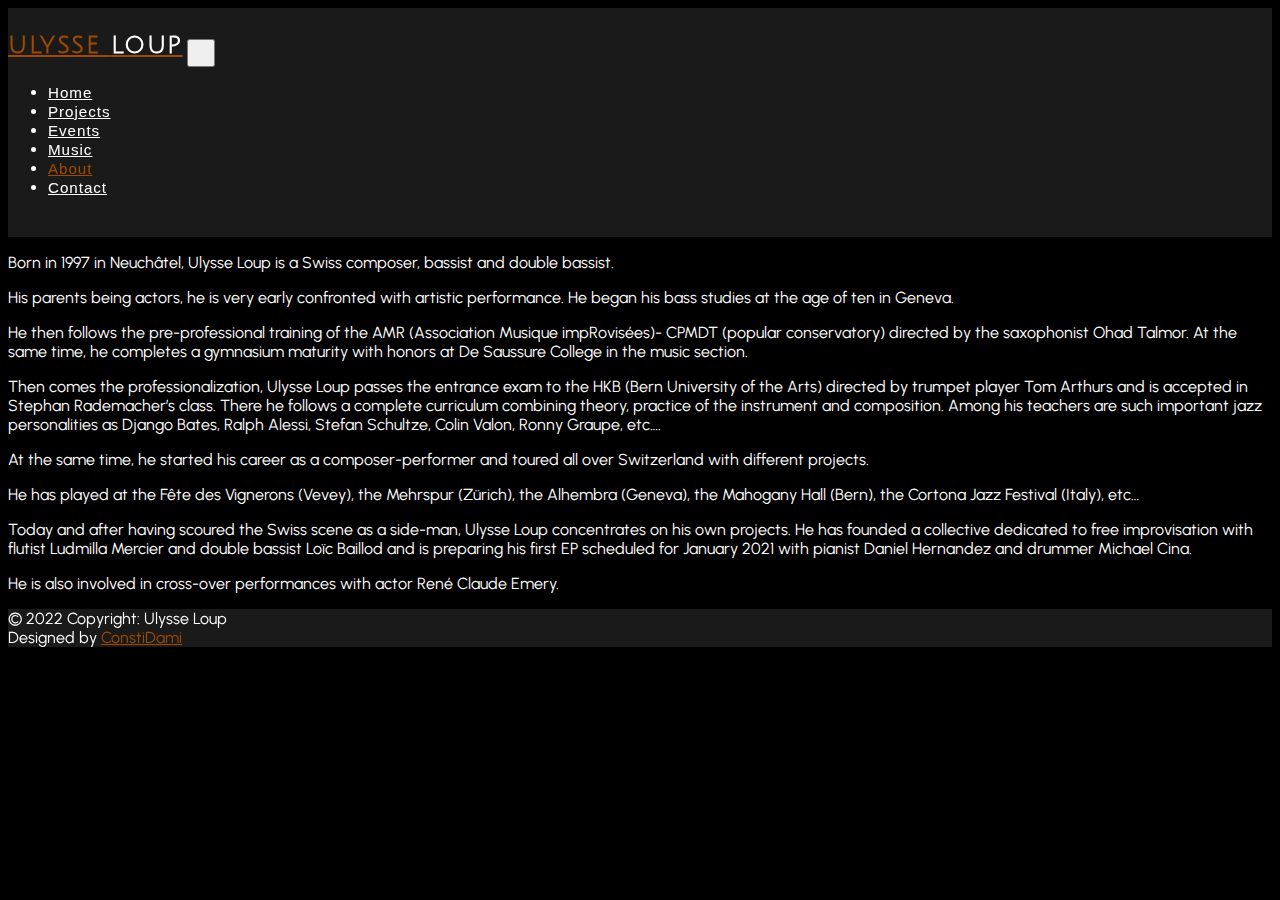
<file: about.html>
<!DOCTYPE html>
<html lang="en">
  <head>
    <!-- Required meta tags -->
    <meta charset="utf-8"/>
    <meta name="viewport" content="width=device-width, initial-scale=1"/>

    <!-- Bootstrap CSS -->
    <link href="https://cdn.jsdelivr.net/npm/bootstrap@5.0.2/dist/css/bootstrap.min.css" rel="stylesheet" integrity="sha384-EVSTQN3/azprG1Anm3QDgpJLIm9Nao0Yz1ztcQTwFspd3yD65VohhpuuCOmLASjC" crossorigin="anonymous"/>

    <!-- Google fonts -->
    <link href="https://fonts.googleapis.com/css?family=Julius+Sans+One:400" rel="stylesheet" type="text/css" />
    <link href="https://fonts.googleapis.com/css?family=Urbanist" rel="stylesheet" type="text/css" />
    <!--Custom CSS -->
    <link rel="stylesheet" href="assets/css/mycss.css"/>
    <title>Ulysse Loup</title>
  </head>
  <body id="page-top">
    <!-- Navbar -->
    <nav class="navbar navbar-expand-lg navbar-light fixed-top mask-custom shadow-0" id="mainNav">
      <div class="container">
        <a class="navbar-brand" href="#page-top"><span style="color: #9F4A00;">Ulysse </span><span style="color: #fff;">Loup</span></a>
        <button class="navbar-toggler" type="button" data-bs-toggle="collapse" data-bs-target="#navbarResponsive" aria-controls="navbarResponsive" aria-expanded="false" aria-label="Toggle navigation">
          <i class="fas fa-bars"></i>
        </button>
        <div class="collapse navbar-collapse" id="navbarResponsive">
          <ul class="navbar-nav ms-auto">
            <li class="nav-item">
              <a class="nav-link" href="index.html">Home</a>
            </li>
            <li class="nav-item">
              <a class="nav-link" href="projects.html">Projects</a>
            </li>
            <li class="nav-item">
              <a class="nav-link" href="events.html">Events</a>
            </li>
            <li class="nav-item">
              <a class="nav-link" href="music.html">Music</a>
            </li>
            <li class="nav-item">
              <a class="nav-link active" href="#page-top">About</a>
            </li>
            <li class="nav-item">
              <a class="nav-link" href="contact.html">Contact</a>
            </li>
          </ul>
        </div>
      </div>
    </nav>
    <!-- Navbar -->

    <!-- Masthead-->
    <header class="masthead">
      <!-- Intro -->
      <div id="intro" class="bg-image vh-100">
      </div>
      <!-- Intro -->
    </header>

    <!--Section: Design Block-->
    <section id="about">
      <p>Born in 1997 in Neuchâtel, Ulysse Loup is a Swiss composer, bassist and double bassist.</p>
      <p>His parents being actors, he is very early confronted with artistic performance. He began his bass studies at the age of ten in Geneva.</p>
      <p>He then follows the pre-professional training of the AMR (Association Musique impRovisées)- CPMDT (popular conservatory) directed by the saxophonist Ohad Talmor. At the same time, he completes a gymnasium maturity with honors at De Saussure College in the music section. </p>
      <p>Then comes the professionalization, Ulysse Loup passes the entrance exam to the HKB (Bern University of the Arts) directed by trumpet player Tom Arthurs and is accepted in Stephan Rademacher’s class.
      There he follows a complete curriculum combining theory, practice of the instrument and composition. Among his teachers are such important jazz personalities as Django Bates, Ralph Alessi, Stefan Schultze, Colin Valon, Ronny Graupe, etc…. </p>
      <p>At the same time, he started his career as a composer-performer and toured all over Switzerland with different projects.</p>
      <p>He has played at the Fête des Vignerons (Vevey), the Mehrspur (Zürich), the Alhembra (Geneva), the Mahogany Hall (Bern), the Cortona Jazz Festival (Italy), etc…</p>
      <p>Today and after having scoured the Swiss scene as a side-man, Ulysse Loup concentrates on his own projects. He has founded a collective dedicated to free improvisation with flutist Ludmilla Mercier and double bassist Loïc Baillod and is preparing his first EP scheduled for January 2021 with pianist Daniel Hernandez and drummer Michael Cina.</p>
      <p>He is also involved in cross-over performances with actor René Claude Emery.</p>
    </section>
    <!--Section: Design Block-->

    <!-- Footer -->
    <footer class="text-center text-lg-start bg-dark text-muted mask-custom">
      <!-- Copyright -->
      <div class="row m-0 p-0">
        <div class="text-start p-4 col-lg-4" >
          © 2022 Copyright: Ulysse Loup
        </div>
        <div class="col-lg-4 p-4 text-center" id="socialmedia">
          <a href="" class="me-4 text-reset">
            <i class="bi bi-facebook"></i>
          </a>
          <a href="" class="me-4 text-reset">
            <i class="bi bi-youtube"></i>
          </a>
          <a href="" class="me-4 text-reset">
            <i class="bi bi-instagram"></i>
          </a>
        </div>
        <div class="text-end p-4 col-lg-4">
          Designed by <a href="https://github.com/ConstiDami">ConstiDami</a>
        </div>
      </div>
      <!-- Copyright -->
    </footer>


    <!-- Optional JavaScript; choose one of the two! -->

    <!-- Option 1: Bootstrap Bundle with Popper -->
    <script src="https://cdn.jsdelivr.net/npm/bootstrap@5.0.2/dist/js/bootstrap.bundle.min.js" integrity="sha384-MrcW6ZMFYlzcLA8Nl+NtUVF0sA7MsXsP1UyJoMp4YLEuNSfAP+JcXn/tWtIaxVXM" crossorigin="anonymous"></script>

    <!-- Option 2: Separate Popper and Bootstrap JS -->
    <!--
    <script src="https://cdn.jsdelivr.net/npm/@popperjs/core@2.9.2/dist/umd/popper.min.js" integrity="sha384-IQsoLXl5PILFhosVNubq5LC7Qb9DXgDA9i+tQ8Zj3iwWAwPtgFTxbJ8NT4GN1R8p" crossorigin="anonymous"></script>
    <script src="https://cdn.jsdelivr.net/npm/bootstrap@5.0.2/dist/js/bootstrap.min.js" integrity="sha384-cVKIPhGWiC2Al4u+LWgxfKTRIcfu0JTxR+EQDz/bgldoEyl4H0zUF0QKbrJ0EcQF" crossorigin="anonymous"></script>
    -->
    <!-- Custom JS -->
    <script type="text/javascript" src="assets/js/myjs.js"></script>
  </body>
</html>
</file>
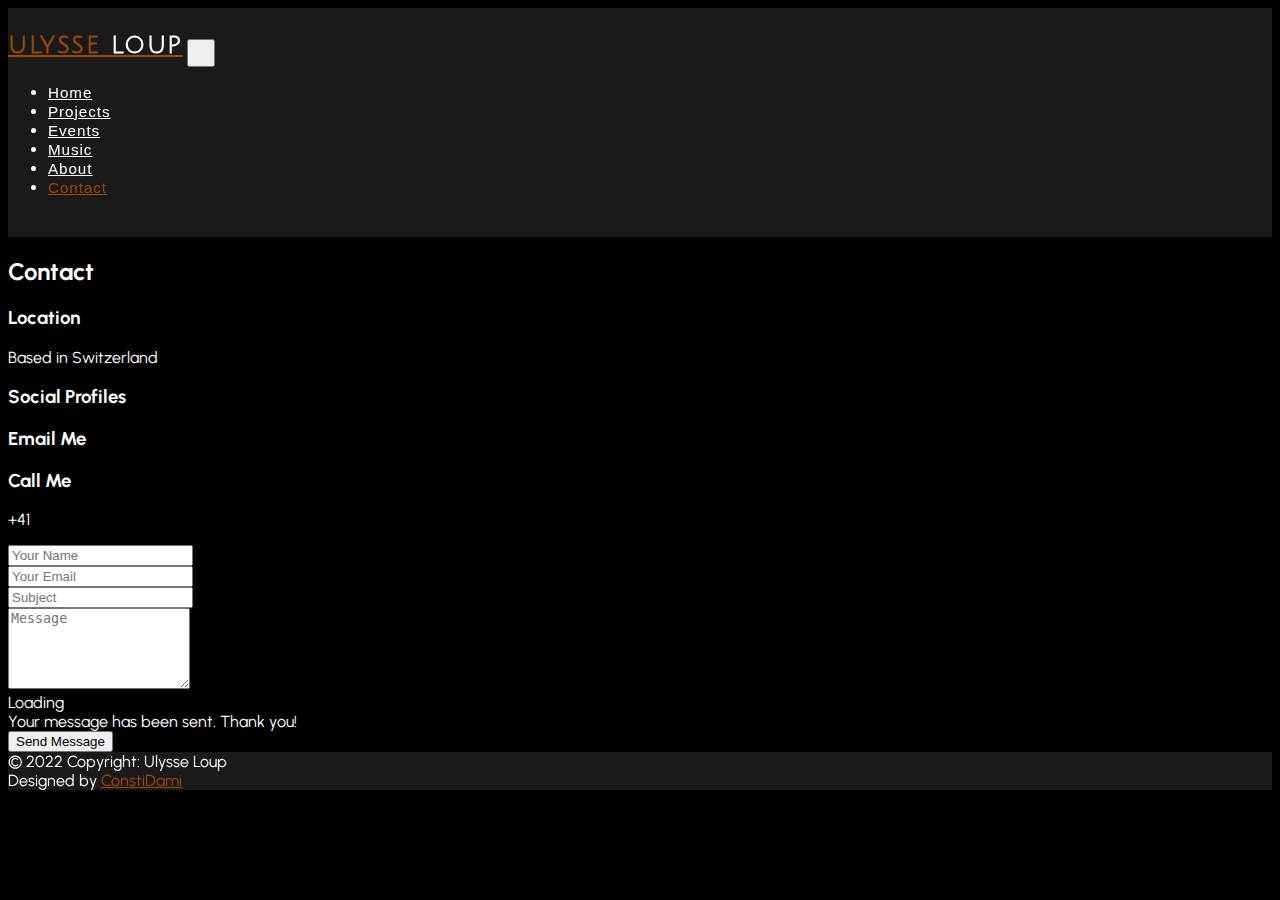
<file: contact.html>
<!DOCTYPE html>
<html lang="en">
  <head>
    <!-- Required meta tags -->
    <meta charset="utf-8"/>
    <meta name="viewport" content="width=device-width, initial-scale=1"/>

    <!-- Bootstrap CSS -->
    <link href="https://cdn.jsdelivr.net/npm/bootstrap@5.0.2/dist/css/bootstrap.min.css" rel="stylesheet" integrity="sha384-EVSTQN3/azprG1Anm3QDgpJLIm9Nao0Yz1ztcQTwFspd3yD65VohhpuuCOmLASjC" crossorigin="anonymous"/>

    <!-- Google fonts -->
    <link href="https://fonts.googleapis.com/css?family=Julius+Sans+One:400" rel="stylesheet" type="text/css" />
    <link href="https://fonts.googleapis.com/css?family=Urbanist" rel="stylesheet" type="text/css" />
    <!--Custom CSS -->
    <link rel="stylesheet" href="assets/css/mycss.css"/>
    <title>Ulysse Loup</title>
  </head>
  <body id="page-top">
    <!-- Navbar -->
    <nav class="navbar navbar-expand-lg navbar-light fixed-top mask-custom shadow-0" id="mainNav">
      <div class="container">
        <a class="navbar-brand" href="#page-top"><span style="color: #9F4A00;">Ulysse </span><span style="color: #fff;">Loup</span></a>
        <button class="navbar-toggler" type="button" data-bs-toggle="collapse" data-bs-target="#navbarResponsive" aria-controls="navbarResponsive" aria-expanded="false" aria-label="Toggle navigation">
          <i class="fas fa-bars"></i>
        </button>
        <div class="collapse navbar-collapse" id="navbarResponsive">
          <ul class="navbar-nav ms-auto">
            <li class="nav-item">
              <a class="nav-link" href="index.html">Home</a>
            </li>
            <li class="nav-item">
              <a class="nav-link" href="projects.html">Projects</a>
            </li>
            <li class="nav-item">
              <a class="nav-link" href="events.html">Events</a>
            </li>
            <li class="nav-item">
              <a class="nav-link" href="music.html">Music</a>
            </li>
            <li class="nav-item">
              <a class="nav-link" href="about.html">About</a>
            </li>
            <li class="nav-item">
              <a class="nav-link active" href="#page-top">Contact</a>
            </li>
          </ul>
        </div>
      </div>
    </nav>
    <!-- Navbar -->

    <!-- Masthead-->
    <header class="masthead">
      <!-- Intro -->
      <div id="intro" class="bg-image vh-100">
      </div>
      <!-- Intro -->
    </header>

    <section id="contact" class="contact">
      <div class="container">

        <div class="section-title">
          <h2>Contact</h2>
        </div>

        <div class="row mt-2">

          <div class="col-md-6 d-flex align-items-stretch">
            <div class="info-box">
              <i class="bx bx-map"></i>
              <h3>Location</h3>
              <p>Based in Switzerland</p>
            </div>
          </div>

          <div class="col-md-6 mt-4 mt-md-0 d-flex align-items-stretch">
            <div class="info-box">
              <i class="bx bx-share-alt"></i>
              <h3>Social Profiles</h3>
              <div class="social-links">
                <a href="" class="youtube" target="_blank"><i class="bi bi-youtube"></i></a>
                <a href="" class="facebook" target="_blank"><i class="bi bi-facebook"></i></a>
                <a href="#" class="instagram"><i class="bi bi-instagram"></i></a>
              </div>
            </div>
          </div>

          <div class="col-md-6 mt-4 d-flex align-items-stretch">
            <div class="info-box">
              <i class="bx bx-envelope"></i>
              <h3>Email Me</h3>
              <p></p>
            </div>
          </div>
          <div class="col-md-6 mt-4 d-flex align-items-stretch">
            <div class="info-box">
              <i class="bx bx-phone-call"></i>
              <h3>Call Me</h3>
              <p>+41 </p>
            </div>
          </div>
        </div>

        <form action="forms/contact.php" method="post" role="form" class="php-email-form mt-4">
          <div class="row">
            <div class="col-md-6 form-group">
              <input type="text" name="name" class="form-control" id="name" placeholder="Your Name" required>
            </div>
            <div class="col-md-6 form-group mt-3 mt-md-0">
              <input type="email" class="form-control" name="email" id="email" placeholder="Your Email" required>
            </div>
          </div>
          <div class="form-group mt-3">
            <input type="text" class="form-control" name="subject" id="subject" placeholder="Subject" required>
          </div>
          <div class="form-group mt-3">
            <textarea class="form-control" name="message" rows="5" placeholder="Message" required></textarea>
          </div>
          <div class="my-3 d-none">
            <div class="loading">Loading</div>
            <div class="error-message"></div>
            <div class="sent-message">Your message has been sent. Thank you!</div>
          </div>
          <div class="text-center"><button type="submit">Send Message</button></div>
        </form>

      </div>
    </section><!-- End Contact Section -->

    <!-- Footer -->
    <footer class="text-center text-lg-start bg-dark text-muted mask-custom">
      <!-- Copyright -->
      <div class="row m-0 p-0">
        <div class="text-start p-4 col-lg-4" >
          © 2022 Copyright: Ulysse Loup
        </div>
        <div class="col-lg-4 p-4 text-center" id="socialmedia">
          <a href="" class="me-4 text-reset">
            <i class="bi bi-facebook"></i>
          </a>
          <a href="" class="me-4 text-reset">
            <i class="bi bi-youtube"></i>
          </a>
          <a href="" class="me-4 text-reset">
            <i class="bi bi-instagram"></i>
          </a>
        </div>
        <div class="text-end p-4 col-lg-4">
          Designed by <a href="https://github.com/ConstiDami">ConstiDami</a>
        </div>
      </div>
      <!-- Copyright -->
    </footer>

    <!-- Optional JavaScript; choose one of the two! -->

    <!-- Option 1: Bootstrap Bundle with Popper -->
    <script src="https://cdn.jsdelivr.net/npm/bootstrap@5.0.2/dist/js/bootstrap.bundle.min.js" integrity="sha384-MrcW6ZMFYlzcLA8Nl+NtUVF0sA7MsXsP1UyJoMp4YLEuNSfAP+JcXn/tWtIaxVXM" crossorigin="anonymous"></script>

    <!-- Option 2: Separate Popper and Bootstrap JS -->
    <!--
    <script src="https://cdn.jsdelivr.net/npm/@popperjs/core@2.9.2/dist/umd/popper.min.js" integrity="sha384-IQsoLXl5PILFhosVNubq5LC7Qb9DXgDA9i+tQ8Zj3iwWAwPtgFTxbJ8NT4GN1R8p" crossorigin="anonymous"></script>
    <script src="https://cdn.jsdelivr.net/npm/bootstrap@5.0.2/dist/js/bootstrap.min.js" integrity="sha384-cVKIPhGWiC2Al4u+LWgxfKTRIcfu0JTxR+EQDz/bgldoEyl4H0zUF0QKbrJ0EcQF" crossorigin="anonymous"></script>
    -->
    <!-- Custom JS -->
    <script type="text/javascript" src="assets/js/myjs.js"></script>
  </body>
</html>
</file>
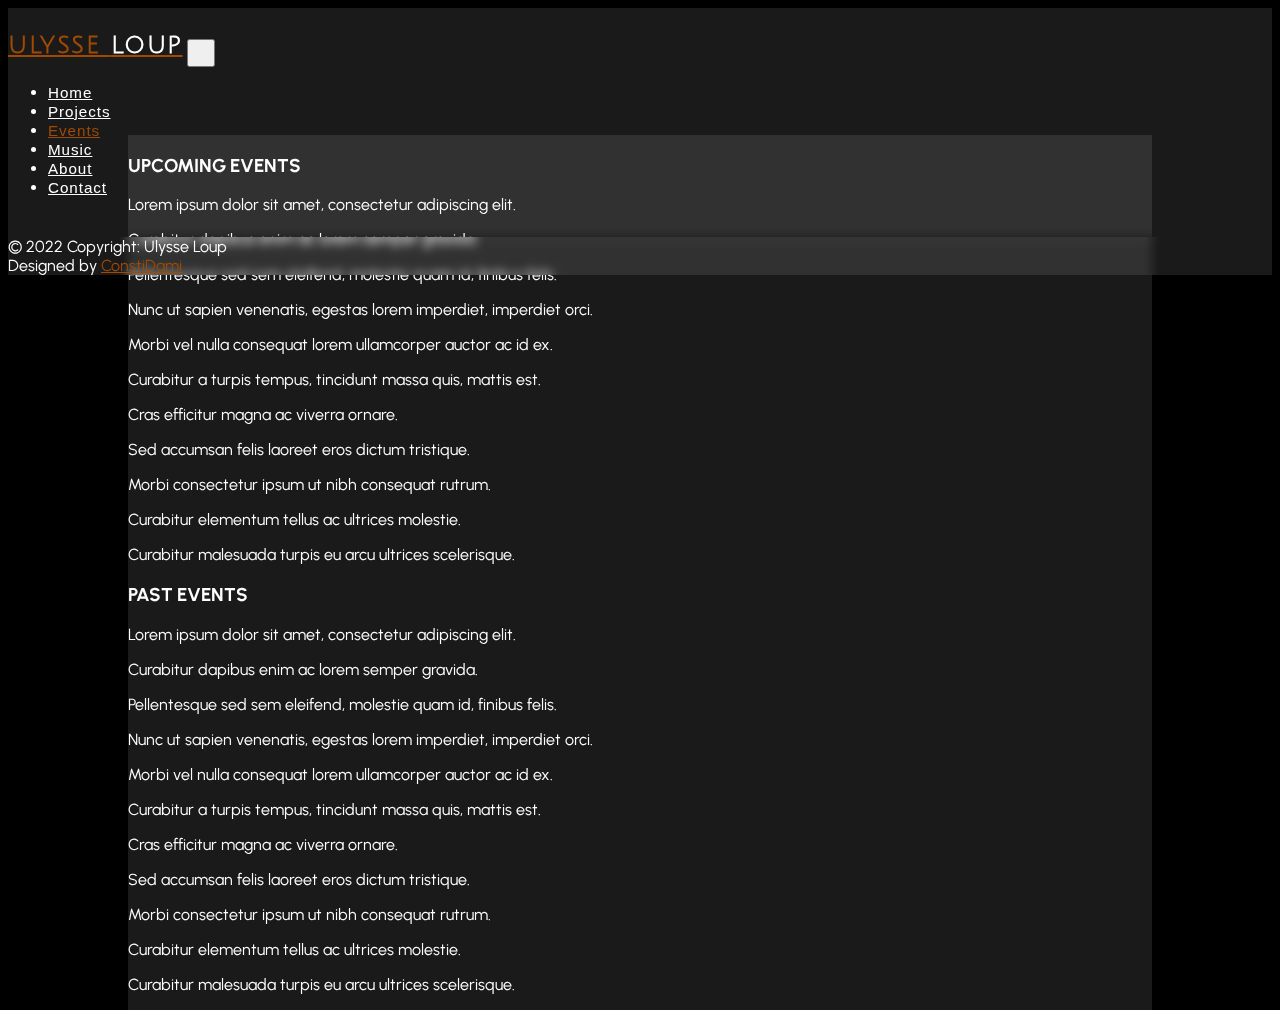
<file: events.html>
<!DOCTYPE html>
<html lang="en">
  <head>
    <!-- Required meta tags -->
    <meta charset="utf-8"/>
    <meta name="viewport" content="width=device-width, initial-scale=1"/>

    <!-- Bootstrap CSS -->
    <link href="https://cdn.jsdelivr.net/npm/bootstrap@5.0.2/dist/css/bootstrap.min.css" rel="stylesheet" integrity="sha384-EVSTQN3/azprG1Anm3QDgpJLIm9Nao0Yz1ztcQTwFspd3yD65VohhpuuCOmLASjC" crossorigin="anonymous"/>

    <!-- Google fonts -->
    <link href="https://fonts.googleapis.com/css?family=Julius+Sans+One:400" rel="stylesheet" type="text/css" />
    <link href="https://fonts.googleapis.com/css?family=Urbanist" rel="stylesheet" type="text/css" />
    <!--Custom CSS -->
    <link rel="stylesheet" href="assets/css/mycss.css"/>
    <title>Ulysse Loup</title>
  </head>
  <body id="page-top">
    <!-- Navbar -->
    <nav class="navbar navbar-expand-lg navbar-light fixed-top mask-custom shadow-0" id="mainNav">
      <div class="container">
        <a class="navbar-brand" href="#page-top"><span style="color: #9F4A00;">Ulysse </span><span style="color: #fff;">Loup</span></a>
        <button class="navbar-toggler" type="button" data-bs-toggle="collapse" data-bs-target="#navbarResponsive" aria-controls="navbarResponsive" aria-expanded="false" aria-label="Toggle navigation">
          <i class="fas fa-bars"></i>
        </button>
        <div class="collapse navbar-collapse" id="navbarResponsive">
          <ul class="navbar-nav ms-auto">
            <li class="nav-item">
              <a class="nav-link" href="index.html">Home</a>
            </li>
            <li class="nav-item">
              <a class="nav-link" href="projects.html">Projects</a>
            </li>
            <li class="nav-item">
              <a class="nav-link active" href="#page-top">Events</a>
            </li>
            <li class="nav-item">
              <a class="nav-link" href="music.html">Music</a>
            </li>
            <li class="nav-item">
              <a class="nav-link" href="about.html">About</a>
            </li>
            <li class="nav-item">
              <a class="nav-link" href="contact.html">Contact</a>
            </li>
          </ul>
        </div>
      </div>
    </nav>
    <!-- Navbar -->

    <!-- Masthead-->
    <header class="masthead">
      <!-- Intro -->
      <div id="intro" class="bg-image vh-100">
      </div>
      <!-- Intro -->
    </header>

    <div class="row m-5 mask-custom" id="rowevents">
      <div class="col-6">
        <h3>UPCOMING EVENTS</h3>
        <p>Lorem ipsum dolor sit amet, consectetur adipiscing elit.</p>
        <p>Curabitur dapibus enim ac lorem semper gravida.</p>
        <p>Pellentesque sed sem eleifend, molestie quam id, finibus felis.</p>
        <p>Nunc ut sapien venenatis, egestas lorem imperdiet, imperdiet orci.</p>
        <p>Morbi vel nulla consequat lorem ullamcorper auctor ac id ex.</p>
        <p>Curabitur a turpis tempus, tincidunt massa quis, mattis est.</p>
        <p>Cras efficitur magna ac viverra ornare.</p>
        <p>Sed accumsan felis laoreet eros dictum tristique.</p>
        <p>Morbi consectetur ipsum ut nibh consequat rutrum.</p>
        <p>Curabitur elementum tellus ac ultrices molestie.</p>
        <p>Curabitur malesuada turpis eu arcu ultrices scelerisque.</p>
      </div>
      <div class="col-6">
        <h3>PAST EVENTS</h3>
        <p>Lorem ipsum dolor sit amet, consectetur adipiscing elit.</p>
        <p>Curabitur dapibus enim ac lorem semper gravida.</p>
        <p>Pellentesque sed sem eleifend, molestie quam id, finibus felis.</p>
        <p>Nunc ut sapien venenatis, egestas lorem imperdiet, imperdiet orci.</p>
        <p>Morbi vel nulla consequat lorem ullamcorper auctor ac id ex.</p>
        <p>Curabitur a turpis tempus, tincidunt massa quis, mattis est.</p>
        <p>Cras efficitur magna ac viverra ornare.</p>
        <p>Sed accumsan felis laoreet eros dictum tristique.</p>
        <p>Morbi consectetur ipsum ut nibh consequat rutrum.</p>
        <p>Curabitur elementum tellus ac ultrices molestie.</p>
        <p>Curabitur malesuada turpis eu arcu ultrices scelerisque.</p>
      </div>
    </div>

    <!-- Footer -->
    <footer class="text-center text-lg-start bg-dark text-muted mask-custom">
      <!-- Copyright -->
      <div class="row m-0 p-0">
        <div class="text-start p-4 col-lg-4" >
          © 2022 Copyright: Ulysse Loup
        </div>
        <div class="col-lg-4 p-4 text-center" id="socialmedia">
          <a href="" class="me-4 text-reset">
            <i class="bi bi-facebook"></i>
          </a>
          <a href="" class="me-4 text-reset">
            <i class="bi bi-youtube"></i>
          </a>
          <a href="" class="me-4 text-reset">
            <i class="bi bi-instagram"></i>
          </a>
        </div>
        <div class="text-end p-4 col-lg-4">
          Designed by <a href="https://github.com/ConstiDami">ConstiDami</a>
        </div>
      </div>
      <!-- Copyright -->
    </footer>
    <!-- Footer -->

    <!-- Optional JavaScript; choose one of the two! -->

    <!-- Option 1: Bootstrap Bundle with Popper -->
    <script src="https://cdn.jsdelivr.net/npm/bootstrap@5.0.2/dist/js/bootstrap.bundle.min.js" integrity="sha384-MrcW6ZMFYlzcLA8Nl+NtUVF0sA7MsXsP1UyJoMp4YLEuNSfAP+JcXn/tWtIaxVXM" crossorigin="anonymous"></script>

    <!-- Option 2: Separate Popper and Bootstrap JS -->
    <!--
    <script src="https://cdn.jsdelivr.net/npm/@popperjs/core@2.9.2/dist/umd/popper.min.js" integrity="sha384-IQsoLXl5PILFhosVNubq5LC7Qb9DXgDA9i+tQ8Zj3iwWAwPtgFTxbJ8NT4GN1R8p" crossorigin="anonymous"></script>
    <script src="https://cdn.jsdelivr.net/npm/bootstrap@5.0.2/dist/js/bootstrap.min.js" integrity="sha384-cVKIPhGWiC2Al4u+LWgxfKTRIcfu0JTxR+EQDz/bgldoEyl4H0zUF0QKbrJ0EcQF" crossorigin="anonymous"></script>
    -->
    <!-- Custom JS -->
    <script type="text/javascript" src="assets/js/myjs.js"></script>
  </body>
</html>
</file>
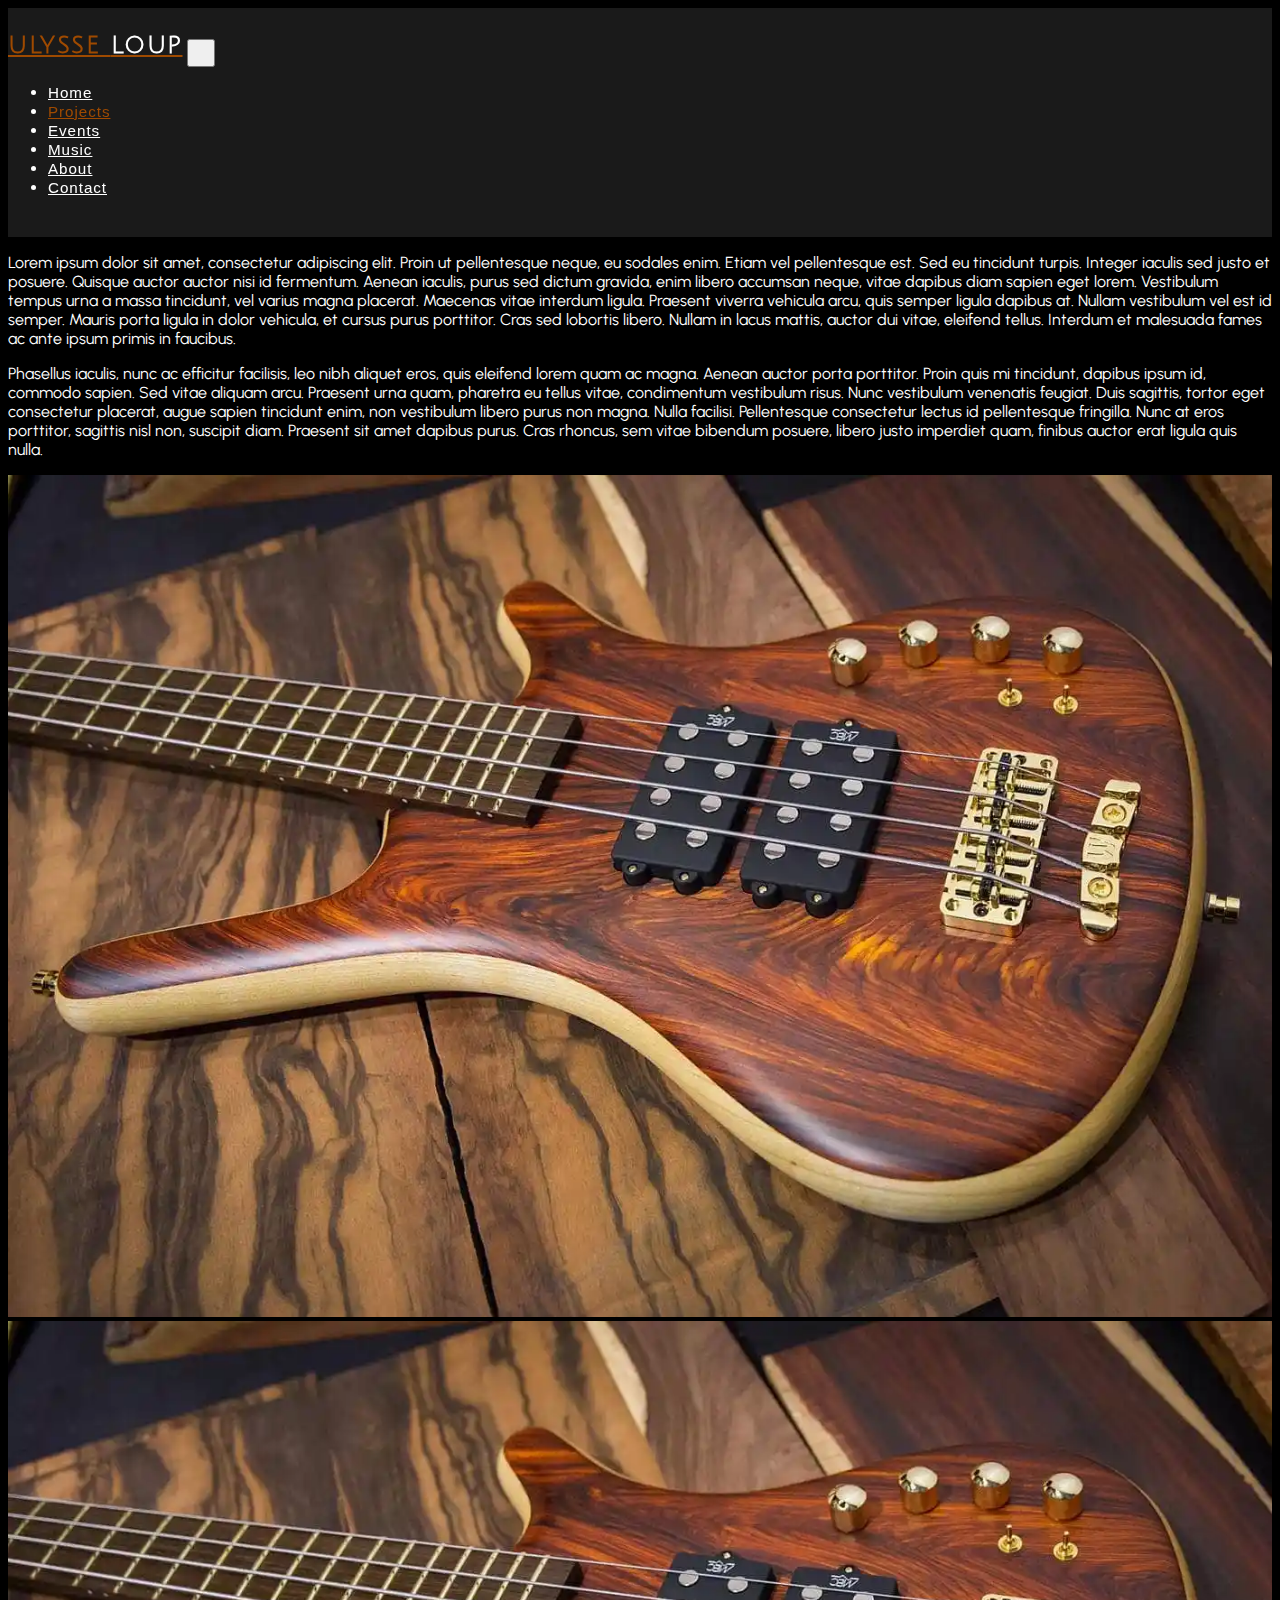
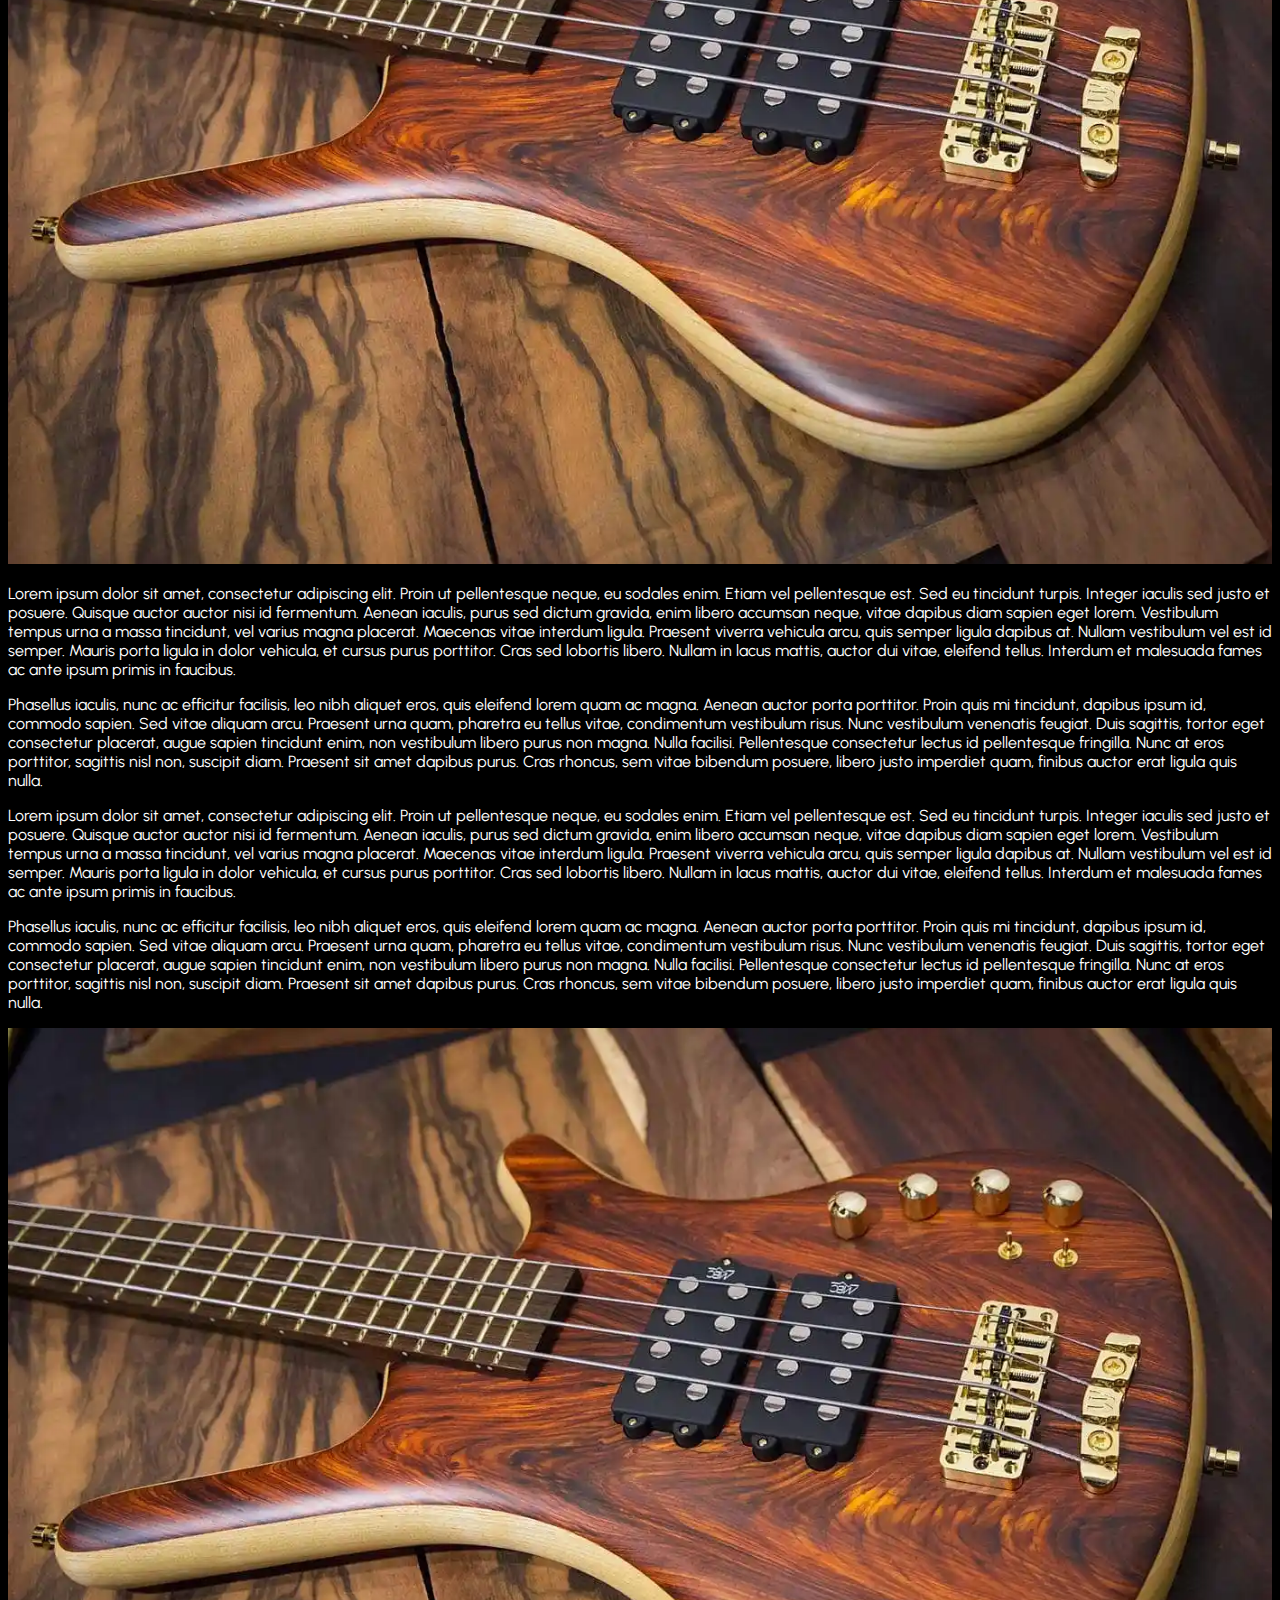
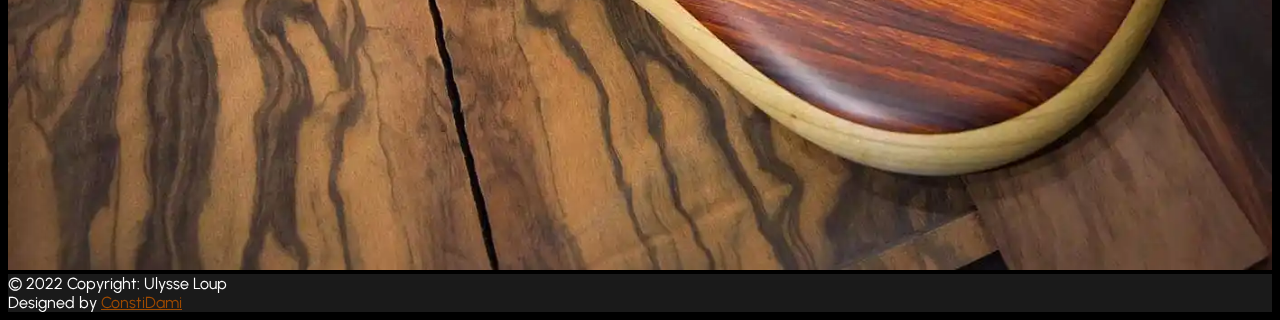
<file: projects.html>
<!DOCTYPE html>
<html lang="en">
  <head>
    <!-- Required meta tags -->
    <meta charset="utf-8"/>
    <meta name="viewport" content="width=device-width, initial-scale=1"/>

    <!-- Bootstrap CSS -->
    <link href="https://cdn.jsdelivr.net/npm/bootstrap@5.0.2/dist/css/bootstrap.min.css" rel="stylesheet" integrity="sha384-EVSTQN3/azprG1Anm3QDgpJLIm9Nao0Yz1ztcQTwFspd3yD65VohhpuuCOmLASjC" crossorigin="anonymous"/>

    <!-- Google fonts -->
    <link href="https://fonts.googleapis.com/css?family=Julius+Sans+One:400" rel="stylesheet" type="text/css" />
    <link href="https://fonts.googleapis.com/css?family=Urbanist" rel="stylesheet" type="text/css" />
    <!--Custom CSS -->
    <link rel="stylesheet" href="assets/css/mycss.css"/>
    <title>Ulysse Loup</title>
  </head>
  <body id="page-top">
    <!-- Navbar -->
    <nav class="navbar navbar-expand-lg navbar-light fixed-top mask-custom shadow-0" id="mainNav">
      <div class="container">
        <a class="navbar-brand" href="#page-top"><span style="color: #9F4A00;">Ulysse </span><span style="color: #fff;">Loup</span></a>
        <button class="navbar-toggler" type="button" data-bs-toggle="collapse" data-bs-target="#navbarResponsive" aria-controls="navbarResponsive" aria-expanded="false" aria-label="Toggle navigation">
          <i class="fas fa-bars"></i>
        </button>
        <div class="collapse navbar-collapse" id="navbarResponsive">
          <ul class="navbar-nav ms-auto">
            <li class="nav-item">
              <a class="nav-link" href="index.html">Home</a>
            </li>
            <li class="nav-item">
              <a class="nav-link active" href="#page-top">Projects</a>
            </li>
            <li class="nav-item">
              <a class="nav-link" href="events.html">Events</a>
            </li>
            <li class="nav-item">
              <a class="nav-link" href="music.html">Music</a>
            </li>
            <li class="nav-item">
              <a class="nav-link" href="about.html">About</a>
            </li>
            <li class="nav-item">
              <a class="nav-link" href="contact.html">Contact</a>
            </li>
          </ul>
        </div>
      </div>
    </nav>
    <!-- Navbar -->

    <!-- Masthead-->
    <header class="masthead">
      <!-- Intro -->
      <div id="intro" class="bg-image vh-100">
      </div>
      <!-- Intro -->
    </header>

    <!--Section: Design Block-->
    <section id="projects">
      <div class="row p-5 me-auto">
        <div class="col-8 p-2 m-0">
          <p>Lorem ipsum dolor sit amet, consectetur adipiscing elit. Proin ut pellentesque neque, eu sodales enim. Etiam vel pellentesque est. Sed eu tincidunt turpis. Integer iaculis sed justo et posuere. Quisque auctor auctor nisi id fermentum. Aenean iaculis, purus sed dictum gravida, enim libero accumsan neque, vitae dapibus diam sapien eget lorem. Vestibulum tempus urna a massa tincidunt, vel varius magna placerat. Maecenas vitae interdum ligula. Praesent viverra vehicula arcu, quis semper ligula dapibus at. Nullam vestibulum vel est id semper. Mauris porta ligula in dolor vehicula, et cursus purus porttitor. Cras sed lobortis libero. Nullam in lacus mattis, auctor dui vitae, eleifend tellus. Interdum et malesuada fames ac ante ipsum primis in faucibus.</p>
          <p>Phasellus iaculis, nunc ac efficitur facilisis, leo nibh aliquet eros, quis eleifend lorem quam ac magna. Aenean auctor porta porttitor. Proin quis mi tincidunt, dapibus ipsum id, commodo sapien. Sed vitae aliquam arcu. Praesent urna quam, pharetra eu tellus vitae, condimentum vestibulum risus. Nunc vestibulum venenatis feugiat. Duis sagittis, tortor eget consectetur placerat, augue sapien tincidunt enim, non vestibulum libero purus non magna. Nulla facilisi. Pellentesque consectetur lectus id pellentesque fringilla. Nunc at eros porttitor, sagittis nisl non, suscipit diam. Praesent sit amet dapibus purus. Cras rhoncus, sem vitae bibendum posuere, libero justo imperdiet quam, finibus auctor erat ligula quis nulla.</p>
        </div>
        <div class="col-4 p-0">
          <img src="assets/imgs/img-test.webp" style="width:100%;">
        </div>
      </div>
      <div class="row p-5 me-auto">
      <div class="col-4 p-0">
        <img src="assets/imgs/img-test.webp" style="width:100%;">
      </div>
        <div class="col-8 p-2 m-0">
          <p>Lorem ipsum dolor sit amet, consectetur adipiscing elit. Proin ut pellentesque neque, eu sodales enim. Etiam vel pellentesque est. Sed eu tincidunt turpis. Integer iaculis sed justo et posuere. Quisque auctor auctor nisi id fermentum. Aenean iaculis, purus sed dictum gravida, enim libero accumsan neque, vitae dapibus diam sapien eget lorem. Vestibulum tempus urna a massa tincidunt, vel varius magna placerat. Maecenas vitae interdum ligula. Praesent viverra vehicula arcu, quis semper ligula dapibus at. Nullam vestibulum vel est id semper. Mauris porta ligula in dolor vehicula, et cursus purus porttitor. Cras sed lobortis libero. Nullam in lacus mattis, auctor dui vitae, eleifend tellus. Interdum et malesuada fames ac ante ipsum primis in faucibus.</p>
          <p>Phasellus iaculis, nunc ac efficitur facilisis, leo nibh aliquet eros, quis eleifend lorem quam ac magna. Aenean auctor porta porttitor. Proin quis mi tincidunt, dapibus ipsum id, commodo sapien. Sed vitae aliquam arcu. Praesent urna quam, pharetra eu tellus vitae, condimentum vestibulum risus. Nunc vestibulum venenatis feugiat. Duis sagittis, tortor eget consectetur placerat, augue sapien tincidunt enim, non vestibulum libero purus non magna. Nulla facilisi. Pellentesque consectetur lectus id pellentesque fringilla. Nunc at eros porttitor, sagittis nisl non, suscipit diam. Praesent sit amet dapibus purus. Cras rhoncus, sem vitae bibendum posuere, libero justo imperdiet quam, finibus auctor erat ligula quis nulla.</p>
        </div>
      </div>
      <div class="row p-5 me-auto">
        <div class="col-8 p-2 m-0">
          <p>Lorem ipsum dolor sit amet, consectetur adipiscing elit. Proin ut pellentesque neque, eu sodales enim. Etiam vel pellentesque est. Sed eu tincidunt turpis. Integer iaculis sed justo et posuere. Quisque auctor auctor nisi id fermentum. Aenean iaculis, purus sed dictum gravida, enim libero accumsan neque, vitae dapibus diam sapien eget lorem. Vestibulum tempus urna a massa tincidunt, vel varius magna placerat. Maecenas vitae interdum ligula. Praesent viverra vehicula arcu, quis semper ligula dapibus at. Nullam vestibulum vel est id semper. Mauris porta ligula in dolor vehicula, et cursus purus porttitor. Cras sed lobortis libero. Nullam in lacus mattis, auctor dui vitae, eleifend tellus. Interdum et malesuada fames ac ante ipsum primis in faucibus.</p>
          <p>Phasellus iaculis, nunc ac efficitur facilisis, leo nibh aliquet eros, quis eleifend lorem quam ac magna. Aenean auctor porta porttitor. Proin quis mi tincidunt, dapibus ipsum id, commodo sapien. Sed vitae aliquam arcu. Praesent urna quam, pharetra eu tellus vitae, condimentum vestibulum risus. Nunc vestibulum venenatis feugiat. Duis sagittis, tortor eget consectetur placerat, augue sapien tincidunt enim, non vestibulum libero purus non magna. Nulla facilisi. Pellentesque consectetur lectus id pellentesque fringilla. Nunc at eros porttitor, sagittis nisl non, suscipit diam. Praesent sit amet dapibus purus. Cras rhoncus, sem vitae bibendum posuere, libero justo imperdiet quam, finibus auctor erat ligula quis nulla.</p>
        </div>
        <div class="col-4 p-0">
          <img src="assets/imgs/img-test.webp" style="width:100%;">
        </div>
      </div>
    </section>
    <!--Section: Design Block-->

    <!-- Footer -->
    <footer class="text-center text-lg-start bg-dark text-muted mask-custom">
      <!-- Copyright -->
      <div class="row m-0 p-0">
        <div class="text-start p-4 col-lg-4" >
          © 2022 Copyright: Ulysse Loup
        </div>
        <div class="col-lg-4 p-4 text-center" id="socialmedia">
          <a href="" class="me-4 text-reset">
            <i class="bi bi-facebook"></i>
          </a>
          <a href="" class="me-4 text-reset">
            <i class="bi bi-youtube"></i>
          </a>
          <a href="" class="me-4 text-reset">
            <i class="bi bi-instagram"></i>
          </a>
        </div>
        <div class="text-end p-4 col-lg-4">
          Designed by <a href="https://github.com/ConstiDami">ConstiDami</a>
        </div>
      </div>
      <!-- Copyright -->
    </footer>
    <!-- Footer -->

    <!-- Optional JavaScript; choose one of the two! -->

    <!-- Option 1: Bootstrap Bundle with Popper -->
    <script src="https://cdn.jsdelivr.net/npm/bootstrap@5.0.2/dist/js/bootstrap.bundle.min.js" integrity="sha384-MrcW6ZMFYlzcLA8Nl+NtUVF0sA7MsXsP1UyJoMp4YLEuNSfAP+JcXn/tWtIaxVXM" crossorigin="anonymous"></script>

    <!-- Option 2: Separate Popper and Bootstrap JS -->
    <!--
    <script src="https://cdn.jsdelivr.net/npm/@popperjs/core@2.9.2/dist/umd/popper.min.js" integrity="sha384-IQsoLXl5PILFhosVNubq5LC7Qb9DXgDA9i+tQ8Zj3iwWAwPtgFTxbJ8NT4GN1R8p" crossorigin="anonymous"></script>
    <script src="https://cdn.jsdelivr.net/npm/bootstrap@5.0.2/dist/js/bootstrap.min.js" integrity="sha384-cVKIPhGWiC2Al4u+LWgxfKTRIcfu0JTxR+EQDz/bgldoEyl4H0zUF0QKbrJ0EcQF" crossorigin="anonymous"></script>
    -->
    <!-- Custom JS -->
    <script type="text/javascript" src="assets/js/myjs.js"></script>
  </body>
</html>
</file>
<file: assets/css/mycss.css>
body{
  font-family: "Urbanist";
  background-color: #000000;
  color:#fff;
}
a{
  color:#9F4A00;
}
/* Color of the links BEFORE scroll */
.navbar-scroll .nav-link,
.navbar-scroll .navbar-toggler-icon,
.navbar-scroll .navbar-brand {
  color: #fff;
}

/* Color of the links AFTER scroll */
.navbar-scrolled .nav-link,
.navbar-scrolled .navbar-toggler-icon,
.navbar-scrolled .navbar-brand {
  color: #fff;
}

/* Color of the navbar AFTER scroll */
.navbar-scroll,
.navbar-scrolled {
  background-color: #cbbcb1;
}

.mask-custom {
  backdrop-filter: blur(5px);
  background-color: rgba(255, 255, 255, .10);
}

.navbar-brand {
  font-size: 1.75rem;
  letter-spacing: 3px;
}
#intro {
  background: linear-gradient(to bottom, rgba(0, 0, 0, 0) 0%, rgba(0, 0, 0, 0.2) 55%, #000000 100%), url('../imgs/DSC_3727-1-scaled.jpg');
  background-size: contain;
}
#mainNav {
  padding-top: 1rem;
  padding-bottom: 1rem;
}
#mainNav .navbar-toggler {
  padding: 0.75rem;
  font-size: 0.75rem;
  font-family: "Montserrat", -apple-system, BlinkMacSystemFont, "Segoe UI", Roboto, "Helvetica Neue", Arial, sans-serif, "Apple Color Emoji", "Segoe UI Emoji", "Segoe UI Symbol", "Noto Color Emoji";
  text-transform: uppercase;
  font-weight: 700;
}
#mainNav .navbar-brand {
  font-family: "Julius Sans One", -apple-system, BlinkMacSystemFont, "Segoe UI", Roboto, "Helvetica Neue", Arial, sans-serif, "Apple Color Emoji", "Segoe UI Emoji", "Segoe UI Symbol", "Noto Color Emoji";
  font-weight: 700;
  letter-spacing: 0.0625em;
  text-transform: uppercase;
}
#mainNav .navbar-brand img {
  height: 1.5rem;
}
#mainNav .navbar-nav .nav-item .nav-link {
  font-family: "Urbanist Light", -apple-system, BlinkMacSystemFont, "Segoe UI", Roboto, "Helvetica Neue", Arial, sans-serif, "Apple Color Emoji", "Segoe UI Emoji", "Segoe UI Symbol", "Noto Color Emoji";
  font-size: 0.95rem;
  color: #fff;
  letter-spacing: 0.0625em;
}
#mainNav .navbar-nav .nav-item .nav-link.active, #mainNav .navbar-nav .nav-item .nav-link:hover {
  color: #9F4A00;
}

@media (min-width: 992px) {
  #mainNav {
    padding-top: 1.5rem;
    padding-bottom: 1.5rem;
    border: none;
    transition: padding-top 0.3s ease-in-out, padding-bottom 0.3s ease-in-out;
  }
  #mainNav .navbar-brand {
    font-size: 1.5em;
    transition: font-size 0.3s ease-in-out;
  }
  #mainNav .navbar-brand img {
    height: 2rem;
    transition: height 0.3s ease-in-out;
  }
  #mainNav.navbar-shrink {
    padding-top: 1rem;
    padding-bottom: 1rem;
  }
  #mainNav.navbar-shrink .navbar-brand {
    font-size: 1.25em;
  }
  #mainNav.navbar-shrink .navbar-brand svg,
#mainNav.navbar-shrink .navbar-brand img {
    height: 1.5rem;
  }
  #mainNav .navbar-nav .nav-item {
    margin-right: 1rem;
  }
  #mainNav .navbar-nav .nav-item:last-child {
    margin-right: 0;
  }
}

#socialmedia a{
  text-decoration: none;
}

.animate-character
{
  text-transform: uppercase;
  background-image:radial-gradient(circle, rgba(159,74,0,1) 0%, rgba(96,45,1,1) 42%, rgba(39,39,39,1) 100%);
  background-size: auto auto;
  background-clip: border-box;
  background-size: 200% auto;
  background-clip: text;
  text-fill-color: transparent;
  -webkit-background-clip: text;
  -webkit-text-fill-color: transparent;
  animation: textclip 2s linear infinite;
  display: inline-block;
  position: absolute;
  top:70%;
  left:10%;
}

@keyframes textclip {
  to {
    background-position: 200% center;
  }
}
#homepage{
  background: #000000;
  text-align: center;
}
#homepage img{
  max-width: 100%;
}
#homepage .col-lg-2{
  background-image: url('../imgs/img-test.webp');
  background-size:cover;
}
#homepage a{
  color:#fff;
  text-transform: uppercase;
}
#rowevents{
  position: absolute;
  top:15%;
  width:80%;
  left:0;
  right:0;
  margin-left:auto;
  margin-right:auto;
}
</file>
